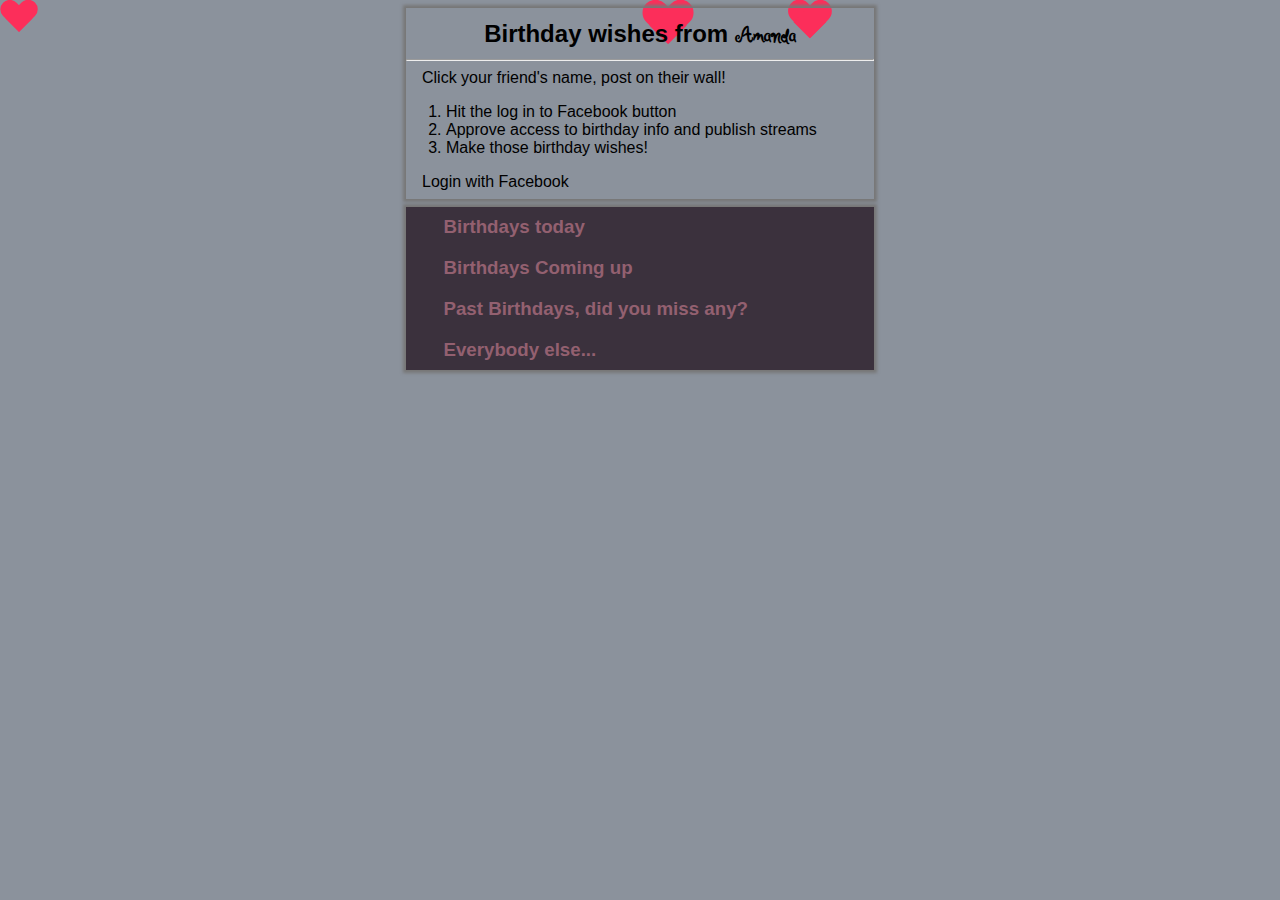
<file: index.html>
<!DOCTYPE>
<html>
  <head>
    <meta name="viewport" content="width=device-width,initial-scale=1.0">
    <link href="style.css" type="text/css" rel="stylesheet" />
    <link href='http://fonts.googleapis.com/css?family=Ruge+Boogie' rel='stylesheet' type='text/css'>

    <!--<script src=modernizr-2.5.2.js ></script>-->
  </head>
  <body>
    <div class="page">
      <h2>Birthday wishes from <span class="cursive">Amanda</span></h2>
      <hr />
      <p class="description">
        Click your friend's name, post on their wall!
      </p>
      <div class="instructions">
        <ol>
          <li>Hit the log in to Facebook button</li>
          <li>Approve access to birthday info and publish streams</li>
          <li>Make those birthday wishes!</li>
        </ol>
      </div>
      <div class="header">
        <div class="fb-login-button" data-scope="user_birthday,friends_birthday,publish_stream" href="">Login with Facebook</div>
      </div>
    </div>
    <div class="page">
      <article class="today">
        <h3>Birthdays today</h3>
      </article>
      <article class="soon">
        <h3>Birthdays Coming up</h3>
      </article>
      <article class="missed">
        <h3>Past Birthdays, did you miss any?</h3>
      </article>
      <article class="remaining">
        <h3>Everybody else...</h3>
      </article>
      <div class="overlay hide"></div>
      <div class="modal hide">
        <textarea>Happy Birthday!
        </textarea>
      </div>
    </div>
    <div class="heart"></div>
  </body>
  <script src=//ajax.googleapis.com/ajax/libs/jquery/1.7.1/jquery.min.js ></script>
  <script src=main.js></script>
  <div id="fb-root"></div>
  <script src=auth.js></script>
</html>
</file>
<file: style.css>
body {
    text-rendering: optimizeLegibility;
    font-family: "Lucida Grande", Verdana, sans-serif;
    overflow-x: hidden;
    font-size: 1em;
}
h1,h2,h3{
    margin: 0;
}
/*
gray:    #8b929c;
dgray:   #5e6070;
purple:  #514454;
dpurple: #3b313d;
magenta: #ff2479;
*/
/* Colors */
/* Background */
body {
    background-color: #8b929c
}
.heart::before, .heart::after {
    /*background: #ff2479;*/
    background: #fc2e5a;
}
.page {
    z-index: 1;
    box-shadow: 0 0 3px 3px #777;
    margin-top: 6px;
    position: relative;
    width: 468px;
    margin: 0 auto;
}
/* Headers */
article h3 {
    background-color: #3b313d;
    color: #936070;
}
/* Links */
article li > a, li > a:visited {
    color: #3b313d;
}
/* Hover */
article li:hover a {
    background: #514454;
    color: #ff2479;
}

.cursive {
    font-family: 'Ruge Boogie', cursive;
}

/* Layout */
h2 {
    text-align: center;
    padding-top: .5em;
}

article h3 {
    padding: .5em 2em .5em;
    margin: 0;
}

.description, .header {
    padding: 0;
    margin: .5em 1em .5em;
}
.header {
    padding: 0 0 .5em;
}

.header img {
    vertical-align: middle;
    margin-right: 1em;
}
article ul {
    margin: 0;
    list-style: none;
    padding: 0;
}
article li > a {
    text-indent: 7px;
    text-decoration: none;
    display: block;
    width: 100%;
    line-height: 2em;
    font-weight: bold;
}


/* Snow flakes */
.heart::before, .heart::after {

    position: absolute;
    content: '';

    left: 1.2em;
    top: 0;
    width: 1.2em;
    height: 2em;

    border-radius: 2em 2em 0 0;
    -webkit-transform: rotate(-45deg);
       -moz-transform: rotate(-45deg);
            transform: rotate(-45deg);

    -webkit-transform-origin: 0 100%;
       -moz-transform-origin: 0 100%;
             transform-rigin: 0 100%;
}
.heart::before {

}
.heart::after {
    left: 0;
    -webkit-transform: rotate(45deg);
       -moz-transform: rotate(45deg);
            transform: rotate( 45deg );
    -webkit-transform-origin: 100% 100%;
       -moz-transform-origin: 100% 100%;
             transform-rigin: 100% 100%;
}
.heart {
    position: absolute;
    top: 0;
    left: 0;
    font-size: 1em;
    z-index: 0;

    -webkit-perspective: -1000px;
    -webkit-animation-name: fall, swing;
    -webkit-animation-iteration-count: infinite;
    -webkit-animation-direction: normal, alternate;
    -webkit-animation-duration: 15s, 3s;
    -webkit-animation-timing-function: ease-in-out;

    -moz-perspective: -1000px;
    -moz-animation-name: fall, swing;
    -moz-animation-iteration-count: infinite;
    -moz-animation-direction: normal, alternate;
    -moz-animation-duration: 15s, 3s;
    -moz-animation-timing-function: ease-in-out;

    perspective: -1000px;
    animation-name: fall, swing;
    animation-iteration-count: infinite;
    animation-direction: normal, alternate;
    animation-duration: 15s, 3s;
    animation-timing-function: ease-in-out;
}
.heart:hover{
    -webkit-animation-play-state: paused;
    -moz-animation-play-state: paused;
    animation-play-state: paused;
}
@-webkit-keyframes swing {
    from {
        left: 1em;
    }
    to {
        left: 4em;
    }
}
@-webkit-keyframes fall {
    from {
        top: 0%;
    }
    to {
        top: 100%;
    }
}
@-moz-keyframes swing {
    from {
        left: 1em;
        /* -moz-transform: rotateY( -90deg ); */
        /* transform: rotateY( -90deg ); */
    }
    to {
        left: 4em;
        /* -moz-transform: rotateY( 90deg ); */
        /* transform: rotateY( 90deg ); */
    }
}
@-moz-keyframes fall {
    from {
        top: 0%;
    }
    to {
        top: 100%;
    }
}

/*
Media Queries
*/

/* Smartphones (portrait and landscape) ----------- */
@media only screen
and (min-device-width : 320px)
and (max-device-width : 480px) {
/* Styles */

}

/* Smartphones (landscape) ----------- */
@media only screen
and (min-width : 321px) {
/* Styles */
}

/* Smartphones (portrait) ----------- */
@media only screen
and (max-width : 320px) {
/* Styles */
}

/* iPads (portrait and landscape) ----------- */
@media only screen
and (min-device-width : 768px)
and (max-device-width : 1024px) {
/* Styles */
}

/* iPads (landscape) ----------- */
@media only screen
and (min-device-width : 768px)
and (max-device-width : 1024px)
and (orientation : landscape) {
/* Styles */
}

/* iPads (portrait) ----------- */
@media only screen
and (min-device-width : 768px)
and (max-device-width : 1024px)
and (orientation : portrait) {
/* Styles */
}

/* Desktops and laptops ----------- */
@media only screen
and (min-width : 1224px) {
/* Styles */
}

/* Large screens ----------- */
@media only screen
and (min-width : 1824px) {
/* Styles */
}

/* iPhone 4 ----------- */
@media
only screen and (-webkit-min-device-pixel-ratio : 1.5),
only screen and (min-device-pixel-ratio : 1.5) {
/* Styles */
 .page {
     width: auto;
 }
}

.hide {
    display: none;
}
.fb_button {
    background:#29447E url(https://s-static.ak.facebook.com/rsrc.php/v1/yL/r/FGFbc80dUKj.png);
    background-repeat: no-repeat;
    cursor: pointer;
    display: inline-block;
    outline: none;
}
.overlay {
    position: absolute;
    top: 0;
    left: 0;
    background: #000;
    opacity: 0.3;
    height: 100%;
    width: 100%;
}
.modal{
    z-index: 10;
    position: absolute;
    top: 10%;
    left: 0;
}
</file>
